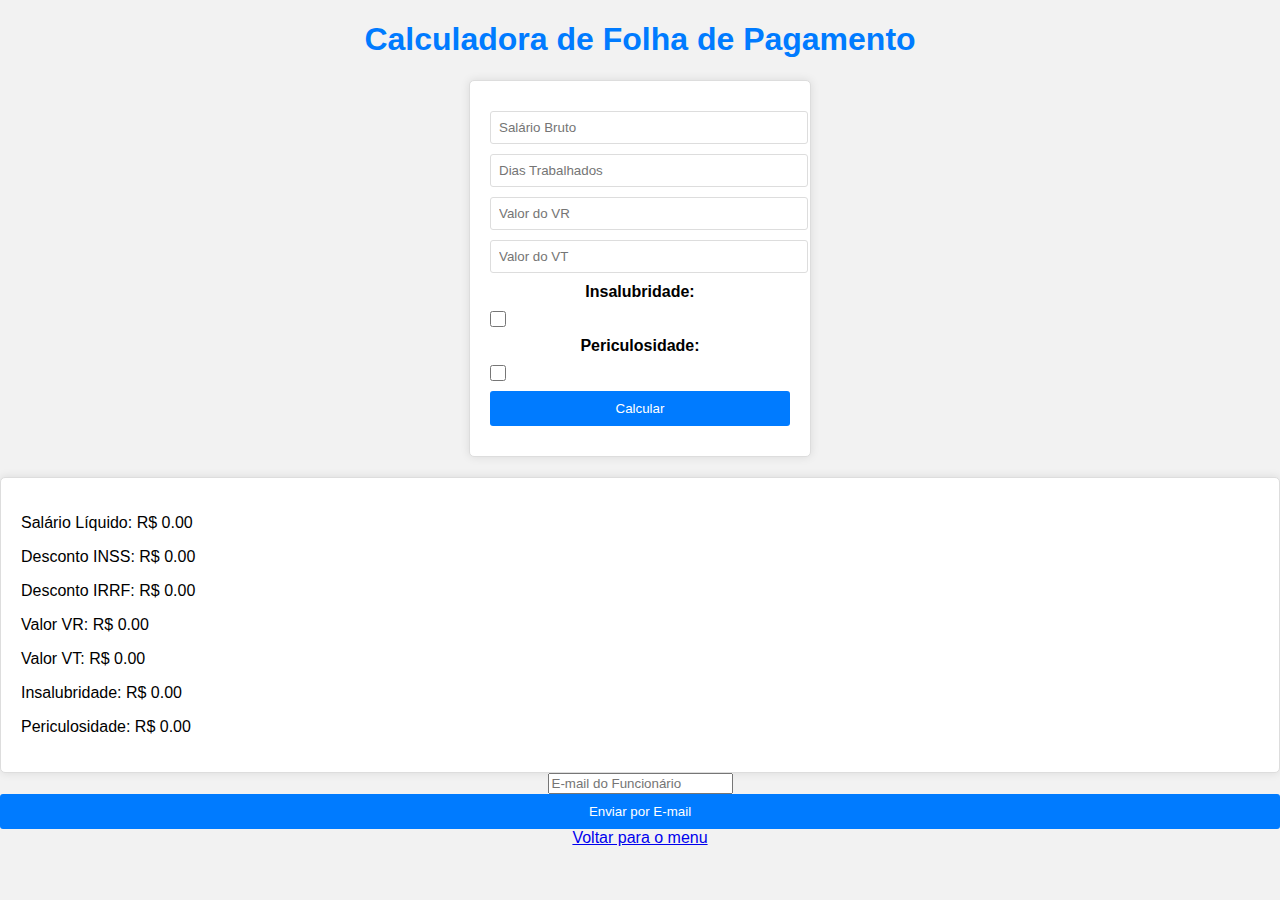
<file: index.html>
<!DOCTYPE html>
<html>
<head>
    <meta charset="UTF-8">
    <title>Calculadora de Folha de Pagamento</title>
    <link rel="stylesheet" type="text/css" href="styles.css">
</head>
<body>
    <h1>Calculadora de Folha de Pagamento</h1>
    <div id="calculator">
        <input type="number" id="salarioBruto" placeholder="Salário Bruto">
        <input type="number" id="diasTrabalhados" placeholder="Dias Trabalhados">
        <input type="number" id="valorVR" placeholder="Valor do VR">
        <input type="number" id="valorVT" placeholder="Valor do VT">
        <label for="insalubridade">Insalubridade:</label>
        <input type="checkbox" id="insalubridade">
        <label for="periculosidade">Periculosidade:</label>
        <input type="checkbox" id="periculosidade">
        <button onclick="calcularFolha()">Calcular</button>
    </div>
    <div id="result">
        <div id="resultText">
            <p>Salário Líquido: <span id="salarioLiquido">R$ 0.00</span></p>
            <p>Desconto INSS: <span id="descontoINSS">R$ 0.00</span></p>
            <p>Desconto IRRF: <span id="descontoIRRF">R$ 0.00</span></p>
            <p>Valor VR: <span id="valorVRCalculado">R$ 0.00</span></p>
            <p>Valor VT: <span id="valorVTCalculado">R$ 0.00</span></p>
            <p>Insalubridade: <span id="insalubridadeCalculada">R$ 0.00</span></p>
            <p>Periculosidade: <span id="periculosidadeCalculada">R$ 0.00</span></p>
        </div>
    </div>

    <!-- Adicione este campo no formulário de cálculo da folha de pagamento -->
    <input type="email" id="emailFuncionario" placeholder="E-mail do Funcionário">

    <!-- Adicione o botão de envio de e-mail -->
    <button onclick="enviarFolhaPorEmail()">Enviar por E-mail</button>

    <!-- Botão "Voltar" -->
    <a href="index4.html">Voltar para o menu</a>

    <script>
        function calcularFolha() {
            const salarioBruto = parseFloat(document.getElementById("salarioBruto").value);
            const descontoINSS = calcularINSS(salarioBruto);
            const descontoIRRF = calcularIRRF(salarioBruto - descontoINSS);

            const diasTrabalhados = parseInt(document.getElementById("diasTrabalhados").value);
            const valorVR = parseFloat(document.getElementById("valorVR").value);
            const valorVT = parseFloat(document.getElementById("valorVT").value);
            const insalubridade = document.getElementById("insalubridade").checked ? 1.2 : 1;
            const periculosidade = document.getElementById("periculosidade").checked ? 1.3 : 1;

            const salarioBase = salarioBruto - descontoINSS - descontoIRRF;
            const salarioComInsalubridade = salarioBase * insalubridade;
            const salarioComPericulosidade = salarioBase * periculosidade;
            const valorVRCalculado = valorVR * diasTrabalhados;
            const valorVTCalculado = valorVT * diasTrabalhados;

            const salarioLiquido = salarioComPericulosidade + salarioComInsalubridade - valorVRCalculado - valorVTCalculado;

            document.getElementById("salarioLiquido").textContent = `R$ ${salarioLiquido.toFixed(2)}`;
            document.getElementById("descontoINSS").textContent = `R$ ${descontoINSS.toFixed(2)}`;
            document.getElementById("descontoIRRF").textContent = `R$ ${descontoIRRF.toFixed(2)}`;
            document.getElementById("insalubridadeCalculada").textContent = `R$ ${((salarioBase * (insalubridade - 1))).toFixed(2)}`;
            document.getElementById("periculosidadeCalculada").textContent = `R$ ${((salarioBase * (periculosidade - 1))).toFixed(2)}`;
            document.getElementById("valorVRCalculado").textContent = `R$ ${valorVRCalculado.toFixed(2)}`;
            document.getElementById("valorVTCalculado").textContent = `R$ ${valorVTCalculado.toFixed(2)}`;
        }

        function calcularINSS(salarioBruto) {
            // Substitua essas taxas de exemplo pelas taxas reais do INSS do seu país
            const taxaINSS = 0.1; // 10%
            return salarioBruto * taxaINSS;
        }

        function calcularIRRF(salarioBase) {
            // Substitua essas taxas de exemplo pelas taxas reais do IRRF do seu país
            const taxaIRRF = 0.15; // 15%
            return salarioBase * taxaIRRF;
        }

        function enviarFolhaPorEmail() {
            // Recupere o e-mail do funcionário e as informações da folha de pagamento
            const emailFuncionario = document.getElementById("emailFuncionario").value;
            const salarioLiquido = document.getElementById("salarioLiquido").textContent;
            const descontoINSS = document.getElementById("descontoINSS").textContent;
            const descontoIRRF = document.getElementById("descontoIRRF").textContent;
            const valorVR = document.getElementById("valorVRCalculado").textContent;
            const valorVT = document.getElementById("valorVTCalculado").textContent;
            const insalubridade = document.getElementById("insalubridadeCalculada").textContent;
            const periculosidade = document.getElementById("periculosidadeCalculada").textContent;

            // Construa o corpo do e-mail com as informações da folha de pagamento
            const corpoEmail = `
                Aqui estão as informações da folha de pagamento:
                Salário Líquido: ${salarioLiquido}
                Desconto INSS: ${descontoINSS}
                Desconto IRRF: ${descontoIRRF}
                Valor VR Calculado: ${valorVR}
                Valor VT Calculado: ${valorVT}
                Insalubridade Calculada: ${insalubridade}
                Periculosidade Calculada: ${periculosidade}
            `;

            // Crie um link de e-mail com o corpo do e-mail preenchido
            const emailLink = `mailto:${emailFuncionario}?subject=Folha de Pagamento&body=${encodeURIComponent(corpoEmail)}`;

            // Abra o cliente de e-mail padrão com o link de e-mail preenchido
            window.location.href = emailLink;
        }
    </script>
</body>
</html>
</file>
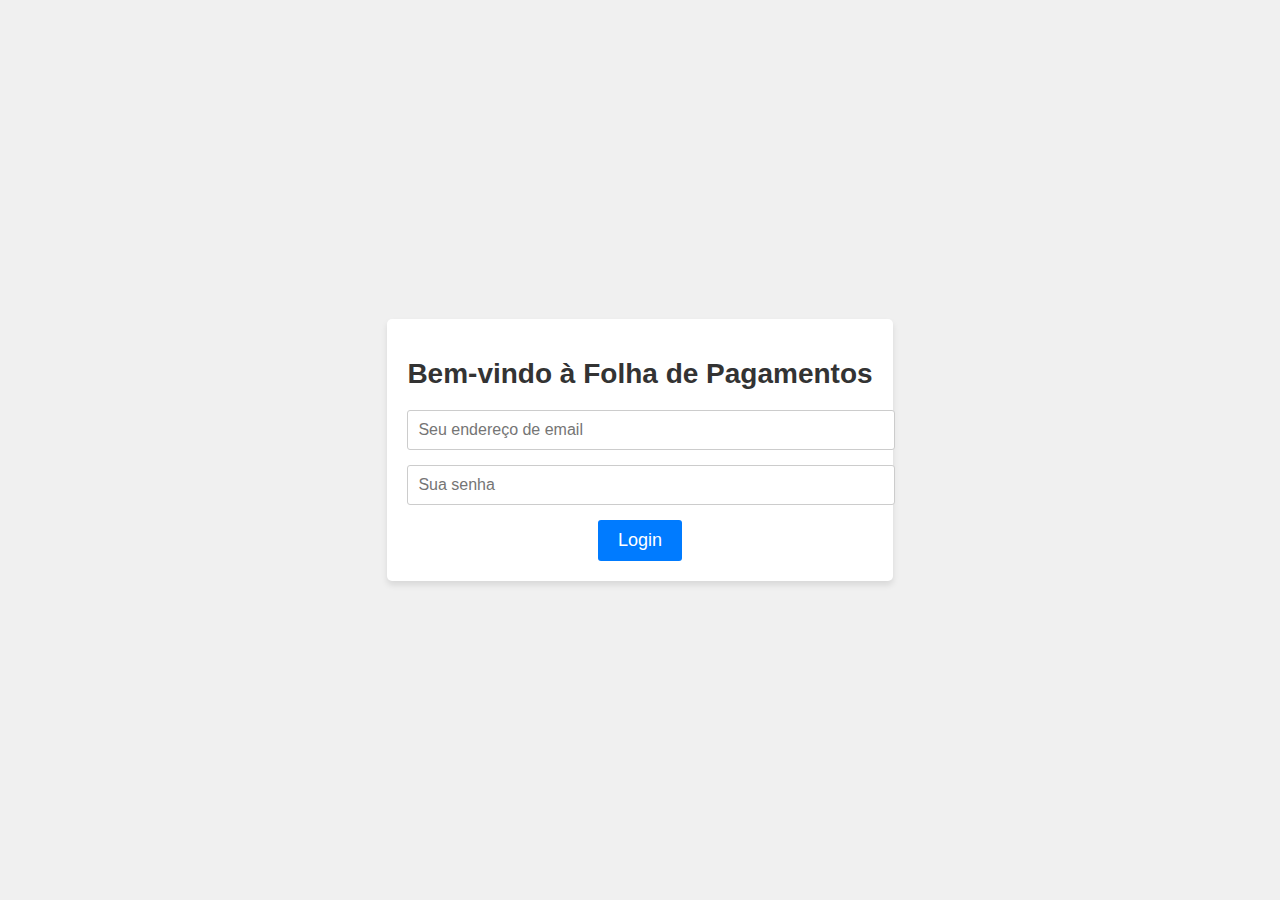
<file: index2.html>
<!DOCTYPE html>
<html>
<head>
    <meta charset="UTF-8">
    <link rel="stylesheet" type="text/css" href="styles2.css">
    <title>Bem-vindo à Folha de Pagamentos</title>
</head>
<body>
    <div class="container">
        <h1 class="title">Bem-vindo à Folha de Pagamentos</h1>
        <form>
            <!-- Email input -->
            <div class="form-group">
                <input type="email" id="emailInput" class="form-control" placeholder="Seu endereço de email">
            </div>

            <!-- Password input -->
            <div class="form-group">
                <input type="password" id="passwordInput" class="form-control" placeholder="Sua senha">
            </div>

            <!-- Botão de Login com função de redirecionamento -->
            <button type="button" class="btn btn-primary" id="loginButton">Login</button>
        </form>
    </div>

    <script>
        // Defina o email e a senha permitidos
        const allowedEmail = "kaykimolina@gmail.com";
        const allowedPassword = "1234567";

        // Seleciona o botão de login pelo ID
        const loginButton = document.getElementById("loginButton");

        // Adiciona um ouvinte de clique ao botão de login
        loginButton.addEventListener("click", function() {
            // Obtém os valores dos campos de email e senha
            const email = document.getElementById("emailInput").value;
            const password = document.getElementById("passwordInput").value;

            // Verifica se o email e a senha inseridos correspondem aos permitidos
            if (email === allowedEmail && password === allowedPassword) {
                // Redireciona para a página de sucesso (substitua a URL pela sua página de sucesso)
                window.location.href = "index4.html";
            } else {
                // Exibe uma mensagem de erro se as credenciais estiverem incorretas
                alert("Credenciais incorretas. Tente novamente.");
            }
        });
    </script>
</body>
</html>
</file>
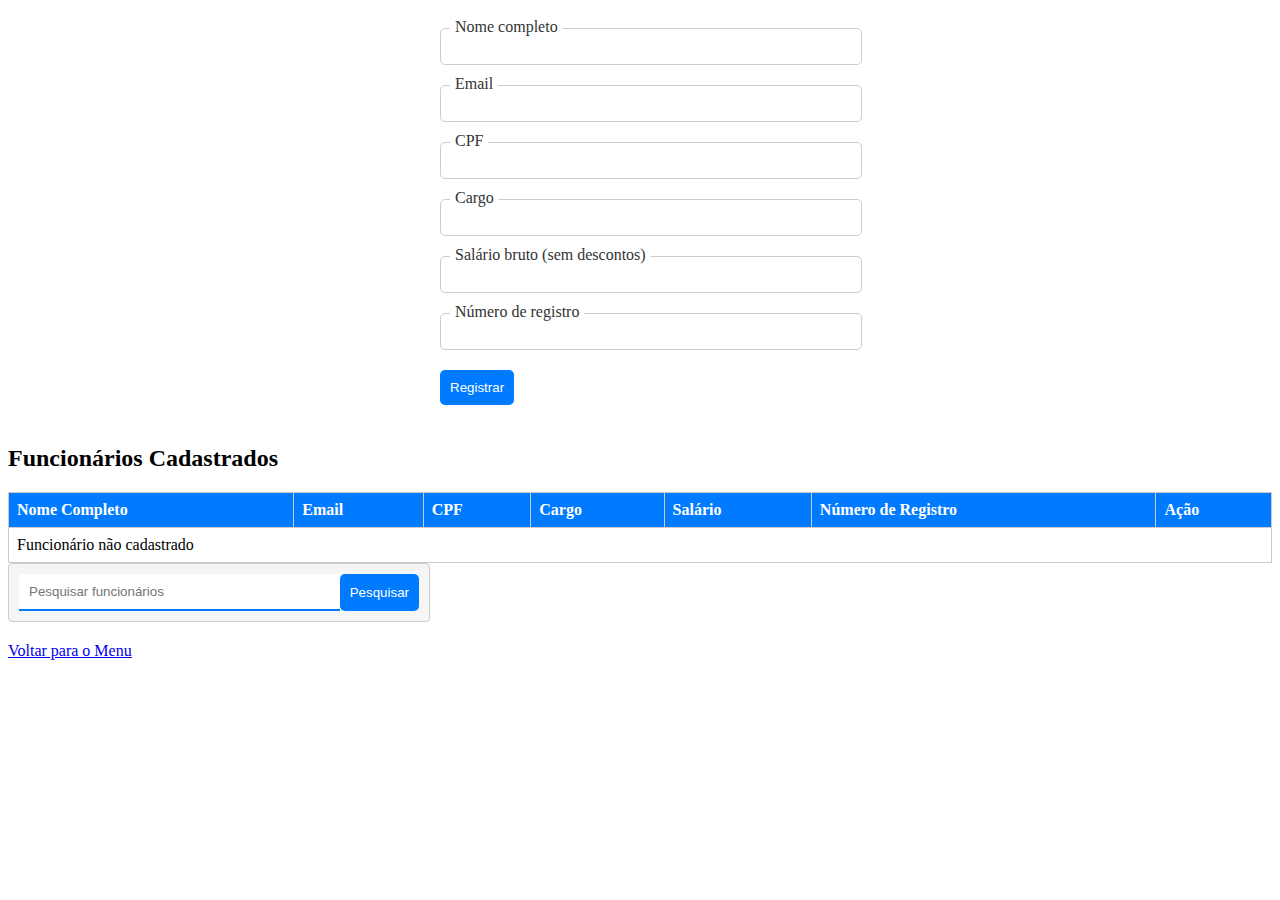
<file: index5.html>
<!DOCTYPE html>
<html>
<head>
    <meta charset="UTF-8">
    <link rel="stylesheet" type="text/css" href="styles5.css">
</head>
<body>
    <form>
       
        <div class="form-outline mb-4">
            <input type="text" id="fullName" class="form-control" />
            <label class="form-label" for="fullName">Nome completo</label>
        </div>

       
        <div class="form-outline mb-4">
            <input type="text" id="email" class="form-control" />
            <label class="form-label" for="email">Email</label>
        </div>

       
        <div class="form-outline mb-4">
            <input type="text" id="cpf" class="form-control" />
            <label class="form-label" for="cpf">CPF</label>
        </div>

        <div class="form-outline mb-4">
            <input type="text" id="cargo" class="form-control" />
            <label class="form-label" for="cargo">Cargo</label>
        </div>

        
        <div class="form-outline mb-4">
            <input type="text" id="salario" class="form-control" />
            <label class="form-label" for="salario">Salário bruto (sem descontos)</label>
        </div>

        
        <div class="form-outline mb-4">
            <input type="text" id="numeroRegistro" class="form-control" />
            <label class="form-label" for="numeroRegistro">Número de registro</label>
        </div>

      
        <button type="button" class="btn btn-primary btn-block mb-4" id="registerButton">Registrar</button>
    </form>

    <h2>Funcionários Cadastrados</h2>
    <table>
        <tr>
            <th>Nome Completo</th>
            <th>Email</th>
            <th>CPF</th>
            <th>Cargo</th>
            <th>Salário</th>
            <th>Número de Registro</th>
            <th>Ação</th>
        </tr>
        <tbody id="employeeList">
            
        </tbody>
    </table>

    
    <div class="search-container">
        <input type="text" id="searchEmployee" class="form-control" placeholder="Pesquisar funcionários" />
        <button type="button" class="btn btn-primary" id="searchButton">Pesquisar</button>
    </div>

    <script>
        const registerButton = document.getElementById("registerButton");
        const searchButton = document.getElementById("searchButton");
        const searchEmployeeInput = document.getElementById("searchEmployee");
        const employeeList = document.getElementById("employeeList");
        let employees = getEmployeesFromLocalStorage() || [];

        function getEmployeesFromLocalStorage() {
            const storedEmployees = localStorage.getItem('employees');
            if (storedEmployees) {
                return JSON.parse(storedEmployees);
            }
            return [];
        }

        function saveEmployeesToLocalStorage() {
            localStorage.setItem('employees', JSON.stringify(employees));
        }

        function updateEmployeeList() {
            saveEmployeesToLocalStorage();
            displayEmployees(employees);
        }

        registerButton.addEventListener("click", function() {
            const fullName = document.getElementById("fullName").value;
            const email = document.getElementById("email").value;
            const cpf = document.getElementById("cpf").value;
            const cargo = document.getElementById("cargo").value;
            const salario = document.getElementById("salario").value;
            const numeroRegistro = document.getElementById("numeroRegistro").value;

            const employee = {
                fullName: fullName,
                email: email,
                cpf: cpf,
                cargo: cargo,
                salario: salario,
                numeroRegistro: numeroRegistro
            };

            employees.push(employee);

            document.getElementById("fullName").value = "";
            document.getElementById("email").value = "";
            document.getElementById("cpf").value = "";
            document.getElementById("cargo").value = "";
            document.getElementById("salario").value = "";
            document.getElementById("numeroRegistro").value = "";

            updateEmployeeList();
        });

        searchButton.addEventListener("click", function() {
            const searchTerm = searchEmployeeInput.value.toLowerCase();
            const filteredEmployees = employees.filter(function(employee) {
                return (
                    employee.fullName.toLowerCase().includes(searchTerm) ||
                    employee.email.toLowerCase().includes(searchTerm) ||
                    employee.cpf.includes(searchTerm) ||
                    employee.cargo.toLowerCase().includes(searchTerm) ||
                    employee.salario.includes(searchTerm) ||
                    employee.numeroRegistro.includes(searchTerm)
                );
            });

            displayEmployees(filteredEmployees);
        });

        function displayEmployees(employeesToDisplay) {
            employeeList.innerHTML = "";

            if (employeesToDisplay.length === 0) {
                const row = document.createElement("tr");
                row.innerHTML = `<td colspan="7">Funcionário não cadastrado</td>`;
                employeeList.appendChild(row);
            } else {
                employeesToDisplay.forEach(function(employee, index) {
                    const row = document.createElement("tr");
                    row.innerHTML = `
                        <td>${employee.fullName}</td>
                        <td>${employee.email}</td>
                        <td>${employee.cpf}</td>
                        <td>${employee.cargo}</td>
                        <td>${employee.salario}</td>
                        <td>${employee.numeroRegistro}</td>
                        <td>
                            <button onclick="editEmployee(${index})">Editar</button>
                            <button onclick="deleteEmployee(${index})">Excluir</button>
                        </td>
                    `;
                    employeeList.appendChild(row);
                });
            }
        }

        function editEmployee(index) {
            const employee = employees[index];
            document.getElementById("fullName").value = employee.fullName;
            document.getElementById("email").value = employee.email;
            document.getElementById("cpf").value = employee.cpf;
            document.getElementById("cargo").value = employee.cargo;
            document.getElementById("salario").value = employee.salario;
            document.getElementById("numeroRegistro").value = employee.numeroRegistro;

            employees.splice(index, 1);
            updateEmployeeList();
        }

        function deleteEmployee(index) {
            employees.splice(index, 1);
            updateEmployeeList();
        }

        displayEmployees(employees);
    </script>

    <a href="index4.html">Voltar para o Menu</a>
</body>
</html>
</file>
<file: styles.css>
body {
    font-family: Arial, sans-serif;
    background-color: #f2f2f2;
    text-align: center;
    margin: 0;
    padding: 0;
}

h1 {
    color: #007bff;
}

#calculator {
    background-color: #fff;
    border: 1px solid #ddd;
    padding: 20px;
    border-radius: 5px;
    box-shadow: 0px 0px 10px rgba(0, 0, 0, 0.1);
    width: 300px;
    margin: 0 auto;
}

#calculator input, #calculator button, #calculator label {
    display: block;
    margin: 10px 0;
}

input[type="number"] {
    width: 100%;
    padding: 8px;
    border: 1px solid #ddd;
    border-radius: 3px;
}

input[type="checkbox"] {
    width: 16px;
    height: 16px;
}

label {
    font-weight: bold;
}

button {
    background-color: #007bff;
    color: #fff;
    padding: 10px 20px;
    border: none;
    cursor: pointer;
    border-radius: 3px;
    width: 100%;
}

button:hover {
    background-color: #0056b3;
}

#result {
    margin-top: 20px;
    text-align: left;
}

#resultText {
    background-color: #fff;
    border: 1px solid #ddd;
    padding: 20px;
    border-radius: 5px;
    box-shadow: 0px 0px 10px rgba(0, 0, 0, 0.1);
}
</file>
<file: styles2.css>
body {
  font-family: Arial, sans-serif;
  background-color: #f0f0f0;
  margin: 0;
  display: flex;
  justify-content: center;
  align-items: center;
  height: 100vh;
}

.container {
  background-color: #fff;
  padding: 20px;
  border-radius: 5px;
  box-shadow: 0 4px 6px rgba(0, 0, 0, 0.1);
  text-align: center;
}

.title {
  color: #333;
  font-size: 28px;
  margin-bottom: 20px;
}

.form-group {
  margin: 15px 0;
}

.form-control {
  width: 100%;
  padding: 10px;
  border: 1px solid #ccc;
  border-radius: 3px;
  font-size: 16px;
}

.btn {
  background-color: #007bff;
  color: #fff;
  border: none;
  border-radius: 3px;
  padding: 10px 20px;
  font-size: 18px;
  cursor: pointer;
}

.btn:hover {
  background-color: #0056b3;
}
</file>
<file: styles5.css>
table {
    border-collapse: collapse;
    width: 100%;
    border: 1px solid #ccc;
    margin-top: 20px;
}


td, th {
    border: 1px solid #ccc;
    padding: 8px;
    text-align: left;
}


th {
    background-color: #007bff;
    color: #fff;
}


form {
    max-width: 400px;
    margin: 0 auto;
    padding: 20px;
}


.form-outline {
    position: relative;
    margin-bottom: 20px;
}

.form-outline .form-control {
    width: 100%;
    padding: 10px;
    border: 1px solid #ccc;
    border-radius: 5px;
}

.form-outline .form-label {
    position: absolute;
    top: -10px; 
    left: 10px;
    padding: 0 5px;
    background-color: #fff;
    color: #333;
}


.btn.btn-primary {
    background-color: #007bff;
    color: #fff;
    padding: 10px;
    border: none;
    border-radius: 5px;
    cursor: pointer;
}

.btn.btn-primary:hover {
    background-color: #0056b3;
}


.form-check-input {
    margin-right: 5px;
}


.btn-link.btn-floating {
    font-size: 24px;
    margin: 5px;
    color: #007bff;
}


.btn-link.btn-floating i {
    font-size: 24px;
}


.search-container {
    display: flex;
    flex-direction: row; 
    background-color: #f5f5f5;
    border: 1px solid #ccc;
    border-radius: 4px;
    margin-bottom: 20px;
    padding: 10px;
    max-width: 400px;
}

.search-container input {
    border: none;
    border-bottom: 2px solid #007BFF;
    flex-grow: 1; 
    padding: 10px;
}


.search-button {
    background-color: #007BFF;
    color: #fff;
    border: none;
    border-radius: 4px;
    padding: 10px;
    cursor: pointer;
    transition: background-color 0.3s;
    margin-left: 10px; 
}

.search-button:hover {
    background-color: #0056b3;
}
</file>
